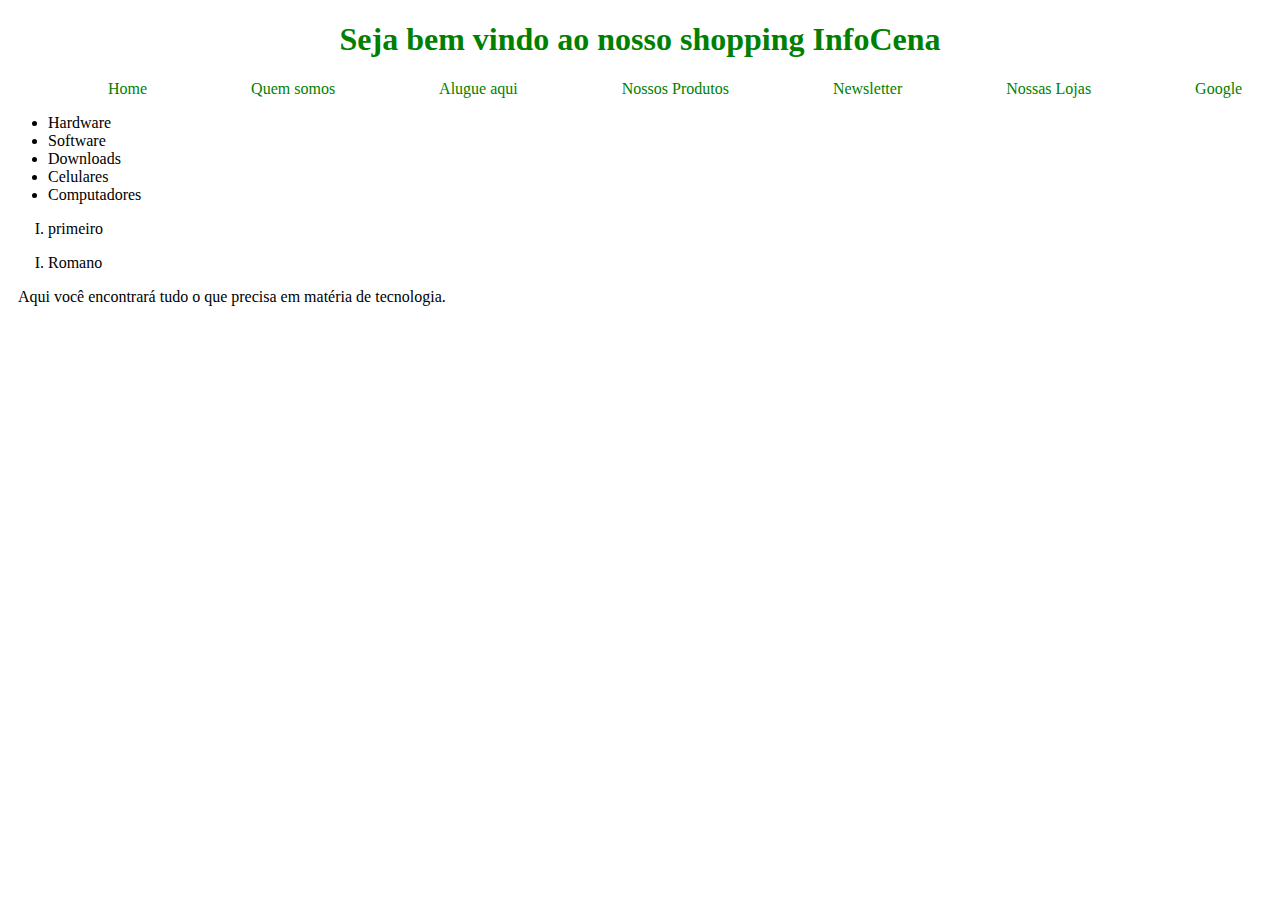
<file: index.html>
<!DOCTYPE html>
<html>
    <head>
        <meta charset="UTF-8">
        <title>Shopping Info Cena</title>
        <meta name="viewport" 
          content="width=device-width, initial-scale=1.0">
        <link rel="stylesheet" href="shopping.css">
        <link rel="stylesheet" href="https://stackpath.bootstrapcdn.com/bootstrap/4.1.3/css/bootstrap.min.css" integrity="sha384-MCw98/SFnGE8fJT3GXwEOngsV7Zt27NXFoaoApmYm81iuXoPkFOJwJ8ERdknLPMO" crossorigin="anonymous">
        
        
        
        
        
    </head>
        
  
        
        <body>
          <div class="container">
            <h1>Seja bem vindo ao nosso shopping InfoCena</h1>
             <a href="index.html">Home</a>
                <a href="quem_somos.html">Quem somos</a>
                <a href="aluguel.html">Alugue aqui</a>
                <a href="produtos.html">Nossos Produtos</a>
                <a href="newsletter.html">Newsletter</a>
                <a href="lojas.html">Nossas Lojas</a>
               <a href="http://www.google.com">Google</a>
                <ul>
                   
           
                        <li>Hardware</li>
                        <li>Software</li>
                        <li>Downloads</li>
                        <li>Celulares</li>
                        <li>Computadores</li>                
                </ul>
                
                <ol style="list-style-type: upper-roman">
                    <li>primeiro</li>
                    </ol>
                <ol style="list-style-type: upper-roman">
                <li>Romano</li>
                
                
                
                
                </ol>
                
               
                
                
                
                
            <p>Aqui você encontrará tudo o que precisa em matéria de tecnologia.</p> 
    
            </div>
 <script src="https://code.jquery.com/jquery-3.3.1.slim.min.js" integrity="sha384-q8i/X+965DzO0rT7abK41JStQIAqVgRVzpbzo5smXKp4YfRvH+8abtTE1Pi6jizo" crossorigin="anonymous"></script>
<script src="https://cdnjs.cloudflare.com/ajax/libs/popper.js/1.14.3/umd/popper.min.js" integrity="sha384-ZMP7rVo3mIykV+2+9J3UJ46jBk0WLaUAdn689aCwoqbBJiSnjAK/l8WvCWPIPm49" crossorigin="anonymous"></script>
<script src="https://stackpath.bootstrapcdn.com/bootstrap/4.1.3/js/bootstrap.min.js" integrity="sha384-ChfqqxuZUCnJSK3+MXmPNIyE6ZbWh2IMqE241rYiqJxyMiZ6OW/JmZQ5stwEULTy" crossorigin="anonymous"></script>    
    </body>
    

      
</html>
</file>
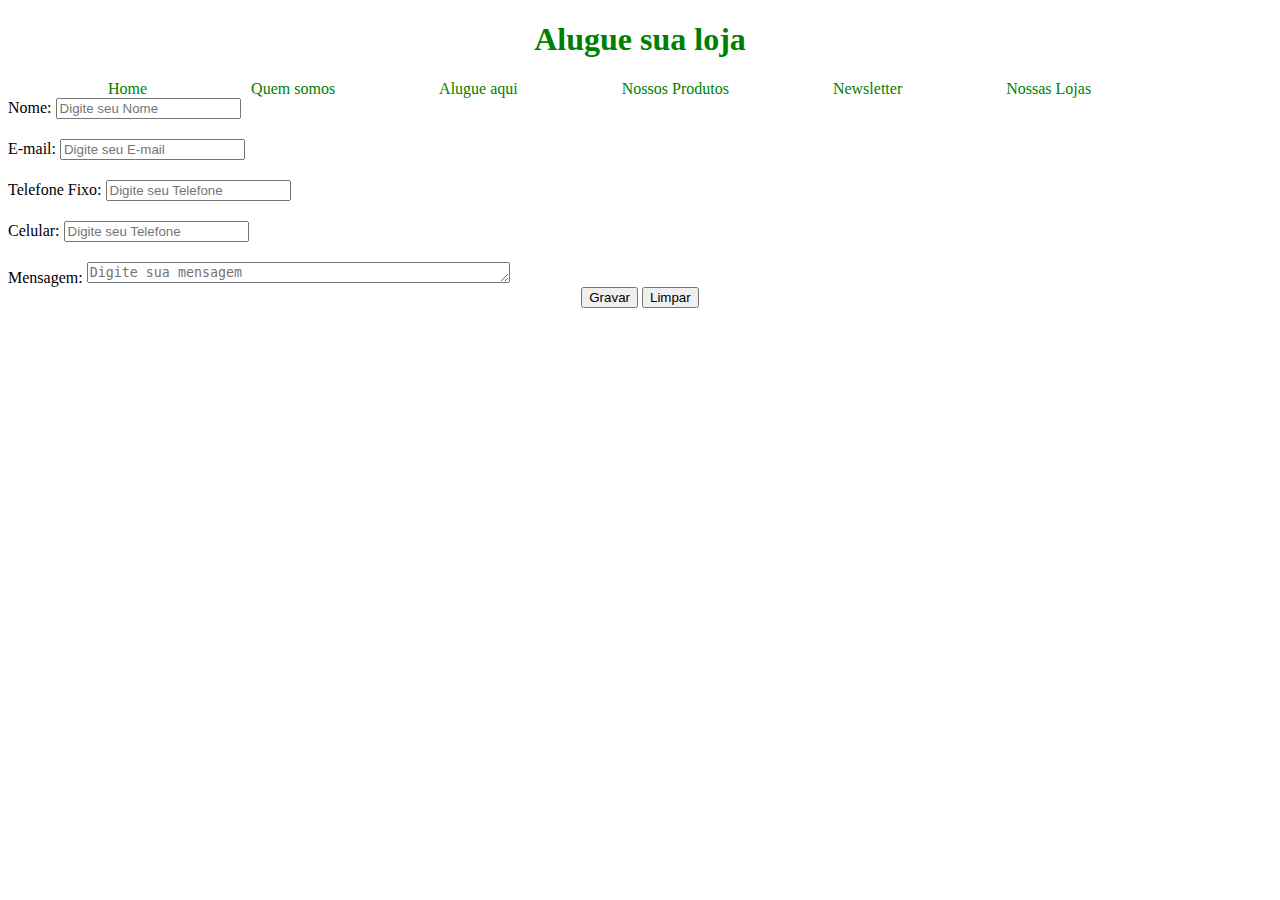
<file: aluguel.html>
<!DOCTYPE html>
<html>
    <head>
        <meta charset="UTF-8">
        <title>Shopping Info Cena</title>
        <meta name="viewport" 
          content="width=device-width, initial-scale=1.0">
        <link rel="stylesheet" href="shopping.css">
        <link rel="stylesheet" href="https://stackpath.bootstrapcdn.com/bootstrap/4.1.3/css/bootstrap.min.css" integrity="sha384-MCw98/SFnGE8fJT3GXwEOngsV7Zt27NXFoaoApmYm81iuXoPkFOJwJ8ERdknLPMO" crossorigin="anonymous">
         
    </head>
        
        <body>
            <div class="container">
            <h1>Alugue sua loja</h1>
                <a href="index.html">Home</a>
                <a href="quem_somos.html">Quem somos</a>
                <a href="aluguel.html">Alugue aqui</a>
                <a href="produtos.html">Nossos Produtos</a>
                <a href="newsletter.html">Newsletter</a>
                <a href="lojas.html">Nossas Lojas</a>

                
      <form method="post" action=".html">
          
            
     
        <div class="form-row">
              <div class="form-group col-xs-6">
                  
                  <label for="idnome">Nome:</label>
                  <input type="text" id="idnome"
                         name="txtnome"
                         placeholder="Digite seu Nome"
                         class="form-control"/>
                </div>
                
          
              
              <div class="form-group col-xs-6">
                  
                  <label for="idmail">E-mail:</label>
                  <input type="email" id="idmail"
                         name="txtEmail"
                         placeholder="Digite seu E-mail"
                         class="form-control"/>
                  
                  </div>
          </div>
            
           
              <div class="form-row">
                 <div class="form-group col-xs-6">
                  <label for="idtel">Telefone Fixo:</label>
                  <input type="text" id="idtel"
                         name="txttel"
                         placeholder="Digite seu Telefone"
                         class="form-control"/>
          </div>
                  <div class="form-group col-xs-6">
                   <label for="idcel">Celular:</label>
                  <input type="text" id="idcel"
                         name="txttel"
                         placeholder="Digite seu Telefone"
                         class="form-control"/>
            
                  </div>
          </div>
         
                
          <label>Mensagem:</label> <textarea name="mensagem" cols="50" rows="1" placeholder="Digite sua mensagem"  class="form-control"
                                 maxlength="255"></textarea>
          
             
  <center> <left> <input type="submit" value="Gravar" /> </left>
    <right> <input type="reset"  value="Limpar" /></right> </center>
   
          
                </form>
</div>
 <script src="https://code.jquery.com/jquery-3.3.1.slim.min.js" integrity="sha384-q8i/X+965DzO0rT7abK41JStQIAqVgRVzpbzo5smXKp4YfRvH+8abtTE1Pi6jizo" crossorigin="anonymous"></script>
<script src="https://cdnjs.cloudflare.com/ajax/libs/popper.js/1.14.3/umd/popper.min.js" integrity="sha384-ZMP7rVo3mIykV+2+9J3UJ46jBk0WLaUAdn689aCwoqbBJiSnjAK/l8WvCWPIPm49" crossorigin="anonymous"></script>
<script src="https://stackpath.bootstrapcdn.com/bootstrap/4.1.3/js/bootstrap.min.js" integrity="sha384-ChfqqxuZUCnJSK3+MXmPNIyE6ZbWh2IMqE241rYiqJxyMiZ6OW/JmZQ5stwEULTy" crossorigin="anonymous"></script>   
          </body>
                </html>
</file>
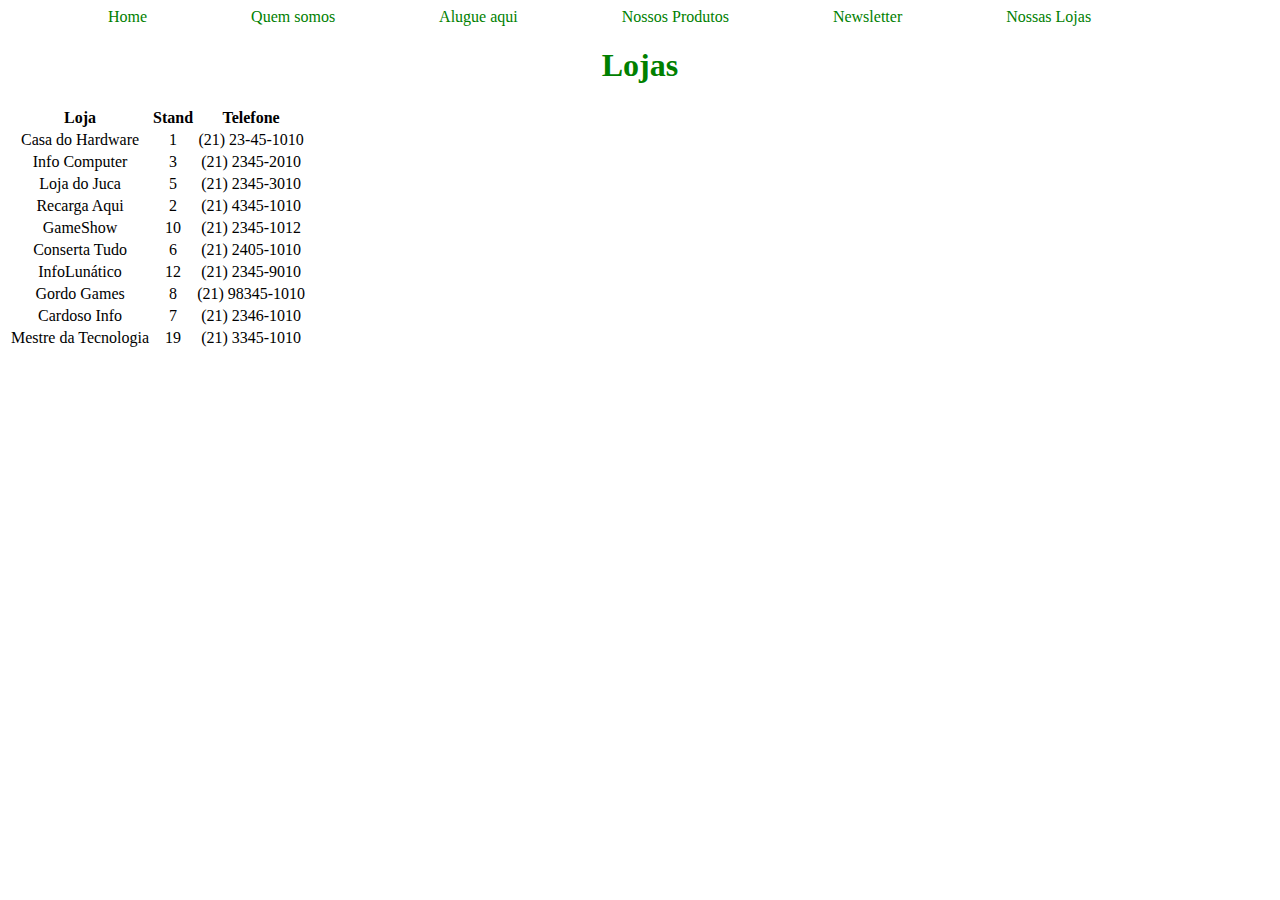
<file: lojas.html>
<!DOCTYPE html>
<html>
    <head>
        <meta charset="UTF-8">
        <title>Shopping Info Cena</title>
        <meta name="viewport" 
          content="width=device-width, initial-scale=1.0">
        <link rel="stylesheet" href="shopping.css">
        <link rel="stylesheet" href="https://stackpath.bootstrapcdn.com/bootstrap/4.1.3/css/bootstrap.min.css" integrity="sha384-MCw98/SFnGE8fJT3GXwEOngsV7Zt27NXFoaoApmYm81iuXoPkFOJwJ8ERdknLPMO" crossorigin="anonymous">
        
        <a href="index.html">Home</a>
                <a href="quem_somos.html">Quem somos</a>
                <a href="aluguel.html">Alugue aqui</a>
                <a href="produtos.html">Nossos Produtos</a>
                <a href="newsletter.html">Newsletter</a>
                <a href="lojas.html">Nossas Lojas</a>
    </head>
            
            <body>
            
        <div class="container">
            <h1>Lojas</h1>
            
            <table class="table table-bordered table-hover">
                <thead>
            
            <tr>   
                <th>Loja</th>
                
                <th>Stand</th>
                
                <th>Telefone</th>
                
            </tr> 
                </thead>
            <tbody>
        <tr>
               <td>Casa do Hardware</td> 
            <td>1</td>
            <td>(21) 23-45-1010</td>
                </tr>
            
                <tr>
               <td>Info Computer</td> 
            <td>3</td>
            <td>(21) 2345-2010</td>
                </tr>
          
                <tr>
               <td>Loja do Juca</td> 
            <td>5</td>
            <td>(21) 2345-3010</td>
                </tr>
            
                <tr>
               <td>Recarga Aqui</td> 
            <td>2</td>
            <td>(21) 4345-1010</td>
                </tr>
              
                <tr>
               <td>GameShow</td> 
            <td>10</td>
            <td>(21) 2345-1012</td>
                </tr>
                
                <tr>
               <td>Conserta Tudo</td> 
            <td>6</td>
            <td>(21) 2405-1010</td>
                </tr>
               
                <tr>
               <td>InfoLunático</td> 
            <td>12</td>
            <td>(21) 2345-9010</td>
                </tr>
                
                <tr>
               <td>Gordo Games</td> 
            <td>8</td>
            <td>(21) 98345-1010</td>
                </tr>
               
                <tr>
               <td>Cardoso Info</td> 
            <td>7</td>
            <td>(21) 2346-1010</td>
                </tr>
         
                <tr>
               <td>Mestre da Tecnologia</td> 
            <td>19</td>
            <td>(21) 3345-1010</td>
                </tr>
             

  
            
            
            </tbody>
            </table>
                </div>
   <script src="https://code.jquery.com/jquery-3.3.1.slim.min.js" integrity="sha384-q8i/X+965DzO0rT7abK41JStQIAqVgRVzpbzo5smXKp4YfRvH+8abtTE1Pi6jizo" crossorigin="anonymous"></script>
<script src="https://cdnjs.cloudflare.com/ajax/libs/popper.js/1.14.3/umd/popper.min.js" integrity="sha384-ZMP7rVo3mIykV+2+9J3UJ46jBk0WLaUAdn689aCwoqbBJiSnjAK/l8WvCWPIPm49" crossorigin="anonymous"></script>
<script src="https://stackpath.bootstrapcdn.com/bootstrap/4.1.3/js/bootstrap.min.js" integrity="sha384-ChfqqxuZUCnJSK3+MXmPNIyE6ZbWh2IMqE241rYiqJxyMiZ6OW/JmZQ5stwEULTy" crossorigin="anonymous"></script>    
        </body>
</file>
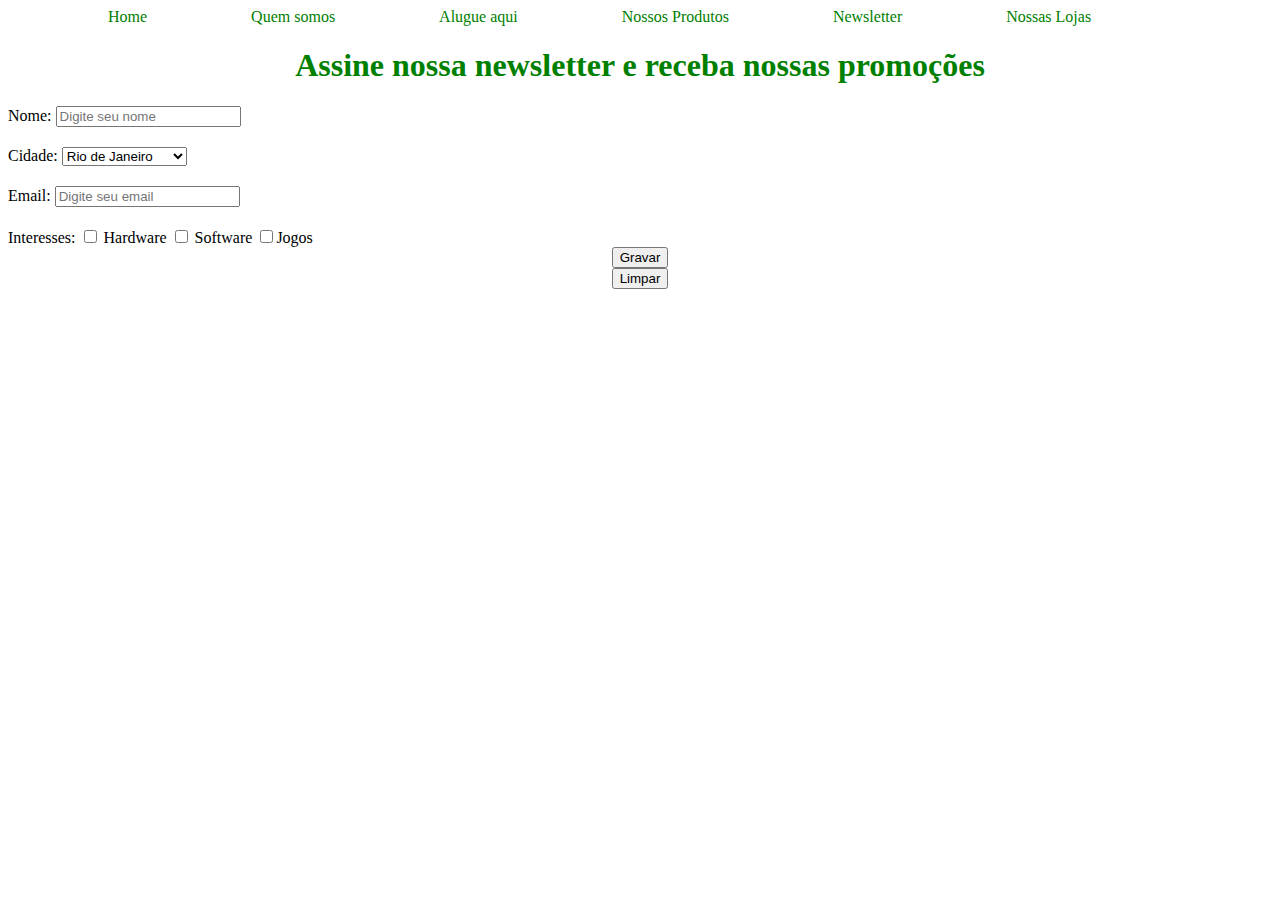
<file: newsletter.html>
<!DOCTYPE html>
<html>
    <head>
        <meta charset="UTF-8">
        <title>Shopping Info Cena</title>
        <meta name="viewport" 
          content="width=device-width, initial-scale=1.0">
        <link rel="stylesheet" href="shopping.css">
        <link rel="stylesheet" href="https://stackpath.bootstrapcdn.com/bootstrap/4.1.3/css/bootstrap.min.css" integrity="sha384-MCw98/SFnGE8fJT3GXwEOngsV7Zt27NXFoaoApmYm81iuXoPkFOJwJ8ERdknLPMO" crossorigin="anonymous">
        
        
        
        
        
           
    </head>     
        <body>
          <div class="container">
            <a href="index.html">Home</a>
                <a href="quem_somos.html">Quem somos</a>
                <a href="aluguel.html">Alugue aqui</a>
                <a href="produtos.html">Nossos Produtos</a>
                <a href="newsletter.html">Newsletter</a>
                <a href="lojas.html">Nossas Lojas</a>
                
            <h1>Assine nossa newsletter e receba nossas promoções</h1>
                
                <form method="post" action="">
     
        
              <div>
            Nome: <input required="true" type="text" id="nome"
                         name="nome-competo"
                         placeholder="Digite seu nome"
                         value=""/> 
              </div>
                    
                    <div>
              Cidade: <select>  
              
    <option value="Rio de Janeiro">Rio de Janeiro</option>
    <option value="Duque de Caxias">Duque de Caxias</option>
    <option value="sao joao">São João</option>
    <option value="Nova Iguacu">Nova Iguaçu</option>  
              </select>
                        </div>
            <div>
              
              Email: <input  required="true" type="email" id="nome"
                         name="nome-competo"
                         placeholder="Digite seu email"
                         value=""/>
              </div>
                    
                    
                    
              Interesses:
                        
                        <input type="checkbox" id="Hardware"
                   name="hardware"/> Hardware

              <input type="checkbox" id="Software"
                   name="Software"/> Software
                          
          
              <input type="checkbox" id="Jogos"
                   name="Jogos"/>Jogos
                
           
            
    <center> <input type="submit" value="Gravar" /> </center>
    <center> <input type="reset"  value="Limpar" /></center>
            
            </form>
                    
                  </div>
 <script src="https://code.jquery.com/jquery-3.3.1.slim.min.js" integrity="sha384-q8i/X+965DzO0rT7abK41JStQIAqVgRVzpbzo5smXKp4YfRvH+8abtTE1Pi6jizo" crossorigin="anonymous"></script>
<script src="https://cdnjs.cloudflare.com/ajax/libs/popper.js/1.14.3/umd/popper.min.js" integrity="sha384-ZMP7rVo3mIykV+2+9J3UJ46jBk0WLaUAdn689aCwoqbBJiSnjAK/l8WvCWPIPm49" crossorigin="anonymous"></script>
<script src="https://stackpath.bootstrapcdn.com/bootstrap/4.1.3/js/bootstrap.min.js" integrity="sha384-ChfqqxuZUCnJSK3+MXmPNIyE6ZbWh2IMqE241rYiqJxyMiZ6OW/JmZQ5stwEULTy" crossorigin="anonymous"></script>   
                    
            </body>

            </html>
</file>
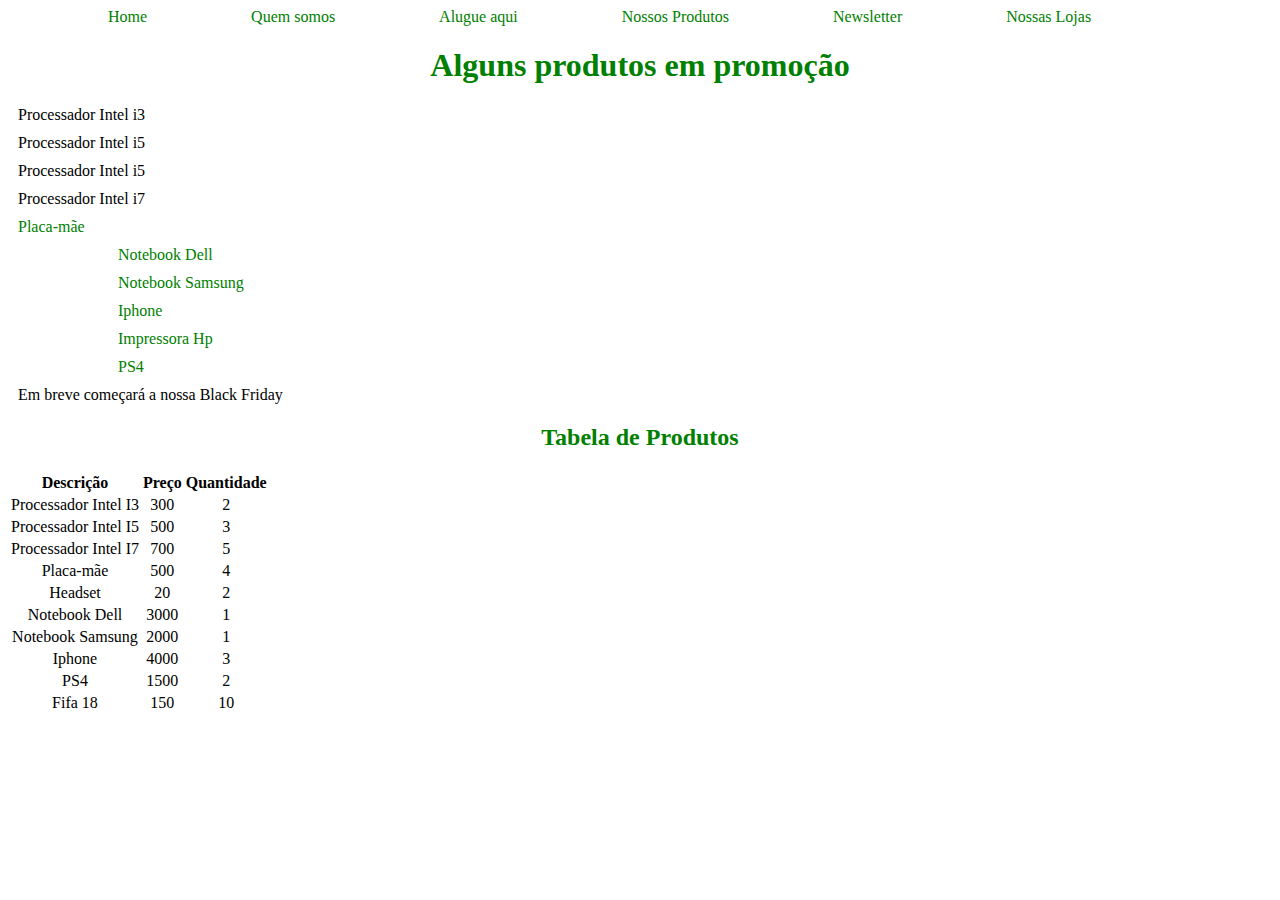
<file: produtos.html>
﻿<!DOCTYPE html>
<html>
    <head>
        <meta charset="UTF-8">
        <title>Shopping Info Cena</title>
        <meta name="viewport" 
          content="width=device-width, initial-scale=1.0">
        <link rel="stylesheet" href="shopping.css">
        <link rel="stylesheet" href="https://stackpath.bootstrapcdn.com/bootstrap/4.1.3/css/bootstrap.min.css" integrity="sha384-MCw98/SFnGE8fJT3GXwEOngsV7Zt27NXFoaoApmYm81iuXoPkFOJwJ8ERdknLPMO" crossorigin="anonymous">
        
        
        
        
        
    </head>
    <body>
        <div class="container">
      
        <a href="index.html">Home</a>
                <a href="quem_somos.html">Quem somos</a>
                <a href="aluguel.html">Alugue aqui</a>
                <a href="produtos.html">Nossos Produtos</a>
                <a href="newsletter.html">Newsletter</a>
                <a href="lojas.html">Nossas Lojas</a>
               
        
        
        
        
        <h1>Alguns produtos em promoção</h1>
        <p >Processador Intel i3</p>
        <p>Processador Intel i5</p>
        <p>Processador Intel i5</p>
        <p>Processador Intel i7</p>
        <p class= "produto_especial">Placa-mãe</p>
        <p><a href="https://www.dell.com/pt-br">Notebook Dell</a></p>
        <p><a href="https://www.samsung.com/br/">Notebook Samsung</a></p>
        <p><a href="https://www.apple.com/br/">Iphone</a></p>
        <p><a href="https://www8.hp.com/br/pt/home.html">Impressora Hp</a></p>
        <p><a href="https://www.sony.com.br/electronics/sistemas-para-playstation/playstation-4">PS4</a></p>
            
           <p>Em breve começará a nossa Black Friday</p> 
            <h2>Tabela de Produtos</h2>
        
            
            <table class="table table-bordered table-hover">
                <thead>
            
            <tr>   
                <th>Descrição</th>
                
                <th>Preço</th>
                
                <th>Quantidade</th>
                
            </tr> 
                </thead>
            <tbody>
        <tr>
               <td>Processador Intel I3</td> 
            <td>300</td>
            <td>2</td>
                </tr>
            
                <tr>
               <td>Processador Intel I5</td> 
            <td>500</td>
            <td>3</td>
                </tr>
          
                <tr>
               <td>Processador Intel I7</td> 
            <td>700</td>
            <td>5</td>
                </tr>
            
                <tr>
               <td>Placa-mãe</td> 
            <td>500</td>
            <td>4</td>
                </tr>
              
                <tr>
               <td>Headset</td> 
            <td>20</td>
            <td>2</td>
                </tr>
                
                <tr>
               <td>Notebook Dell</td> 
            <td>3000</td>
            <td>1</td>
                </tr>
               
                <tr>
               <td>Notebook Samsung</td> 
            <td>2000</td>
            <td>1</td>
                </tr>
                
                <tr>
               <td>Iphone</td> 
            <td>4000</td>
            <td>3</td>
                </tr>
               
                <tr>
               <td>PS4</td> 
            <td>1500</td>
            <td>2</td>
                </tr>
         
                <tr>
               <td>Fifa 18</td> 
            <td>150</td>
            <td>10</td>
                </tr>
             

                
                
                
                
                
                
                
             
            
            
            
            
            
            
            </tbody>
            </table>
            
            
            
            
            
            
    </div>
 <script src="https://code.jquery.com/jquery-3.3.1.slim.min.js" integrity="sha384-q8i/X+965DzO0rT7abK41JStQIAqVgRVzpbzo5smXKp4YfRvH+8abtTE1Pi6jizo" crossorigin="anonymous"></script>
<script src="https://cdnjs.cloudflare.com/ajax/libs/popper.js/1.14.3/umd/popper.min.js" integrity="sha384-ZMP7rVo3mIykV+2+9J3UJ46jBk0WLaUAdn689aCwoqbBJiSnjAK/l8WvCWPIPm49" crossorigin="anonymous"></script>
<script src="https://stackpath.bootstrapcdn.com/bootstrap/4.1.3/js/bootstrap.min.js" integrity="sha384-ChfqqxuZUCnJSK3+MXmPNIyE6ZbWh2IMqE241rYiqJxyMiZ6OW/JmZQ5stwEULTy" crossorigin="anonymous"></script>    
    
</body>   
</html>
</file>
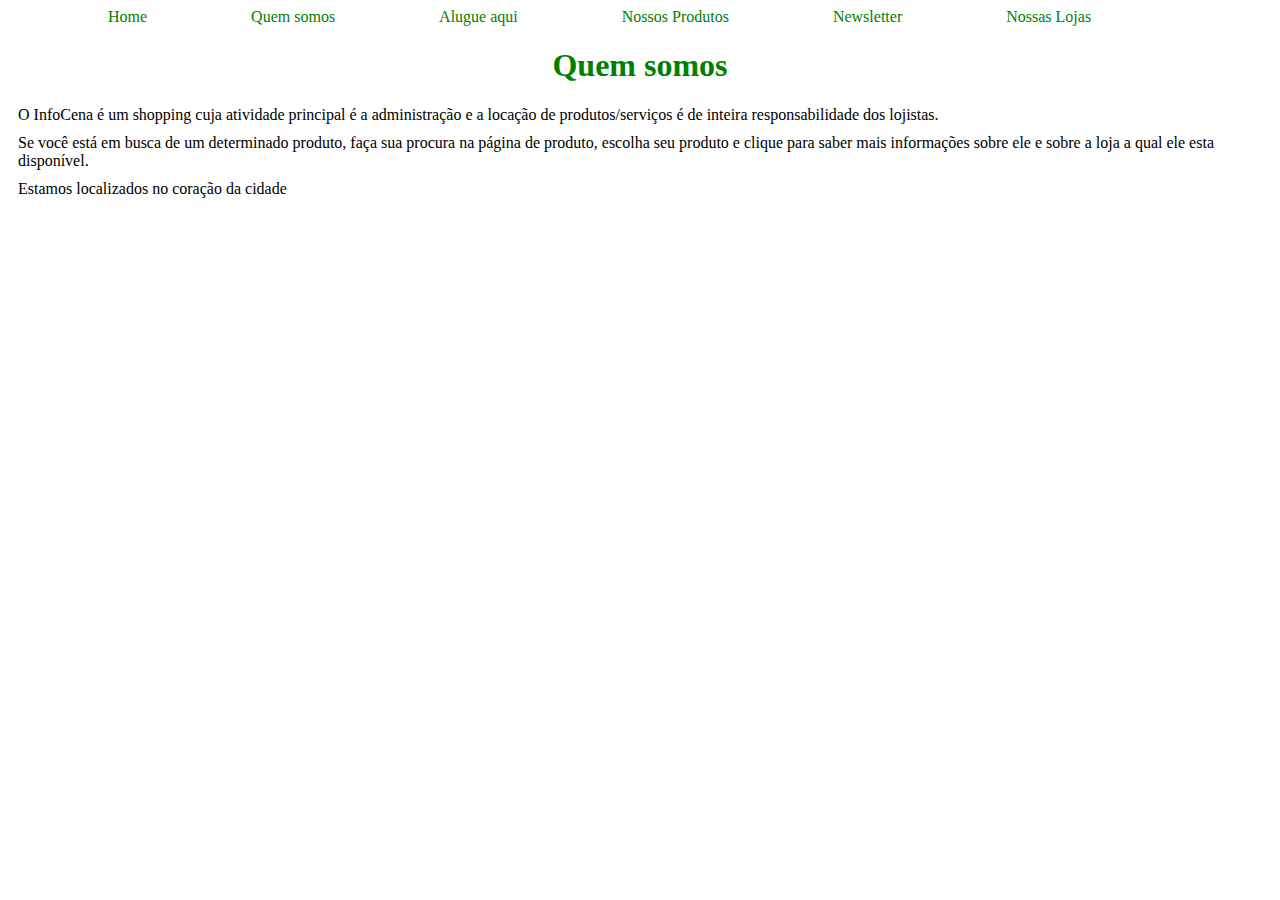
<file: quem_somos.html>
﻿<!DOCTYPE html>
<html>
    <head>
        <meta charset="UTF-8">
        <title>Shopping Info Cena</title>
        <meta name="viewport" 
          content="width=device-width, initial-scale=1.0">
        <link rel="stylesheet" href="shopping.css">
        <link rel="stylesheet" href="https://stackpath.bootstrapcdn.com/bootstrap/4.1.3/css/bootstrap.min.css" integrity="sha384-MCw98/SFnGE8fJT3GXwEOngsV7Zt27NXFoaoApmYm81iuXoPkFOJwJ8ERdknLPMO" crossorigin="anonymous">
        
        
        
        
        
    </head>
    <body>

        <div class="container">
         <a href="index.html">Home</a>
                <a href="quem_somos.html">Quem somos</a>
                <a href="aluguel.html">Alugue aqui</a>
                <a href="produtos.html">Nossos Produtos</a>
                <a href="newsletter.html">Newsletter</a>
                <a href="lojas.html">Nossas Lojas</a>
               
        
        
        
        <h1>Quem somos</h1>
        <p>O InfoCena é um shopping cuja atividade principal é a administração e a locação de produtos/serviços é de inteira responsabilidade dos lojistas.</p>
        <p>Se você está em busca de um determinado produto, faça sua procura na página de produto, escolha seu produto e clique para saber mais informações
        sobre ele e sobre a loja a qual ele esta disponível.</p>
    <p>Estamos localizados no coração da cidade</p>
     </div>
 <script src="https://code.jquery.com/jquery-3.3.1.slim.min.js" integrity="sha384-q8i/X+965DzO0rT7abK41JStQIAqVgRVzpbzo5smXKp4YfRvH+8abtTE1Pi6jizo" crossorigin="anonymous"></script>
<script src="https://cdnjs.cloudflare.com/ajax/libs/popper.js/1.14.3/umd/popper.min.js" integrity="sha384-ZMP7rVo3mIykV+2+9J3UJ46jBk0WLaUAdn689aCwoqbBJiSnjAK/l8WvCWPIPm49" crossorigin="anonymous"></script>
<script src="https://stackpath.bootstrapcdn.com/bootstrap/4.1.3/js/bootstrap.min.js" integrity="sha384-ChfqqxuZUCnJSK3+MXmPNIyE6ZbWh2IMqE241rYiqJxyMiZ6OW/JmZQ5stwEULTy" crossorigin="anonymous"></script>   
    </body>
    
</html>
</file>
<file: shopping.css>
h1{text-align:center;color:green;}
h2{text-align:center;color:green;}

 div {width:100%;top=30px;margin-bottom: 20px;} 

p{margin:10px;}

.loja_especial{color:red}

.produto_especial{color:green}

a{text-decoration: none; margin-left: 100px;
    margin right: : 1000px;
    
}

a:link{
    color:green;
}
a:visited {
    color:purple;
   
}

a:rover{
    color:red
        .text-transform:uppercase;
}



a:active{color:blue;
}
   
th {
    text-align: center !important;
}
td{
    text-align: center; 
}
</file>
